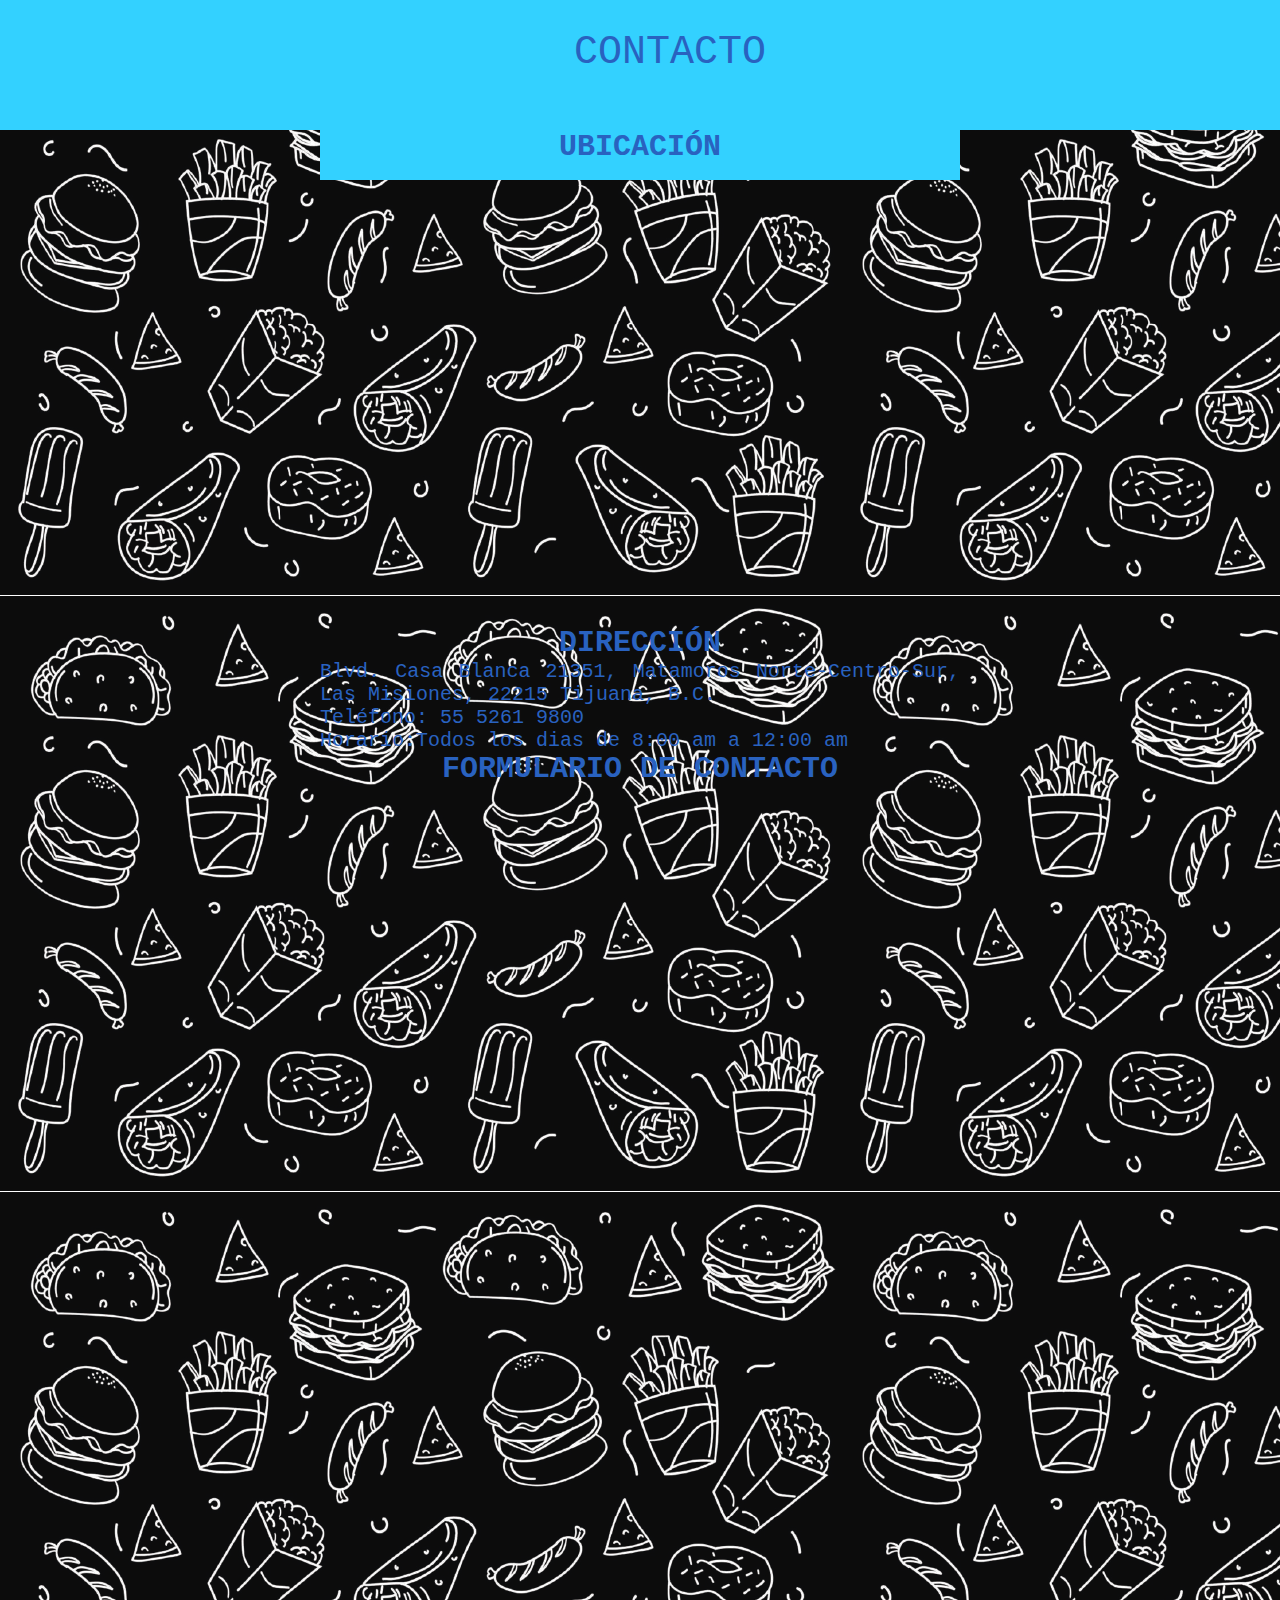
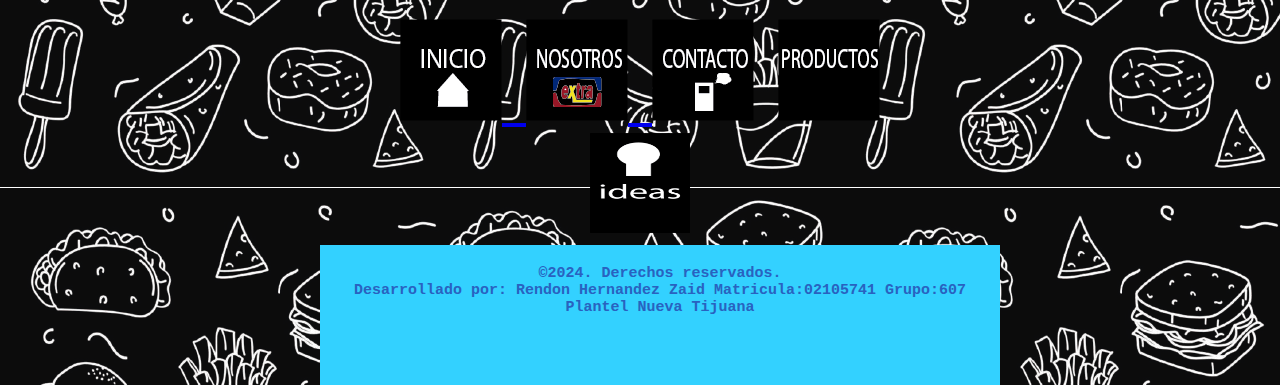
<file: html/contactos.html>
<!Doctype html>
<html>
	<head>
		<title>
			Contactos-Extra
		</title>
		<!-- Link se utiliza para colocar la imagen del icono del navegador -->
		<link rel="shortcut icon" href="../imagenes/logo.png">
		<link rel="stylesheet" href="../css/estilo.css">
	</head>
	<!-- bgcolor se utiliza para el color que esta en la pagina  -->
	<body>
		<center>
		<div id="top">
				CONTACTO <br>
		</div>
		<div id="principal">
		<div>
				<p class="encabezado">
				UBICACI&Oacute;N<br>
				</p>				
				<iframe src="https://www.google.com/maps/embed?pb=!1m14!1m8!1m3!1d13459.746824909018!2d-116.8939298!3d32.5011208!3m2!1i1024!2i768!4f13.1!3m3!1m2!1s0x80d938cb07f25f93%3A0x9e5cbc3f32dadb24!2sExtra%20%22Casa%20Blanca%22!5e0!3m2!1ses!2smx!4v1709323791677!5m2!1ses!2smx" width="600" height="450" style="border:0;" allowfullscreen="" loading="lazy" referrerpolicy="no-referrer-when-downgrade"></iframe>
				<br>
				<p class="encabezado">
				DIRECCI&Oacute;N<br>
				</p>
				<p>
					
						Blvd. Casa Blanca 21351, Matamoros Norte-Centro-Sur, Las Misiones, 22215 Tijuana, B.C.<br>
						Tel&eacute;fono: 55 5261 9800<br>
						Horario:Todos los dias de 8:00 am a 12:00 am<br>
				</p>
				<p class="encabezado">
				FORMULARIO DE CONTACTO<br>
				</p>	
				<iframe src="https://docs.google.com/forms/d/e/1FAIpQLSf8Lu6hoIB8DVu_Dqxp4Hpg2nXFYgpYZVQd9m1OoY4dPFw3hw/viewform?embedded=true" width="640" height="821" frameborder="0" marginheight="0" marginwidth="0">Cargando…</iframe> <br>
				<A href="../index.html">
			<img src="../imagenes/inicio.png">
				</A>
				<A href="nosotros.html">
			<img src="../imagenes/nosotros.png">
			</A href="nosotros.html">
			<img src="../imagenes/contacto.png">
			<A href="productos.html">
			<img src="../imagenes/productos.png"><br>
			</A href="html/productos.html">
			<A href="ideas.html">
			<img src="../imagenes/boton.png"
			height="100" width="100"><br>
			</A href="ideas.html">
			<div id="piediv">
			<p class="pie">
				&copy;2024. Derechos reservados.<br>
				Desarrollado por: Rendon Hernandez Zaid Matricula:02105741 Grupo:607<br>
				Plantel Nueva Tijuana
			</p>
			</div>
		</center>
	</body>
</html>
</file>
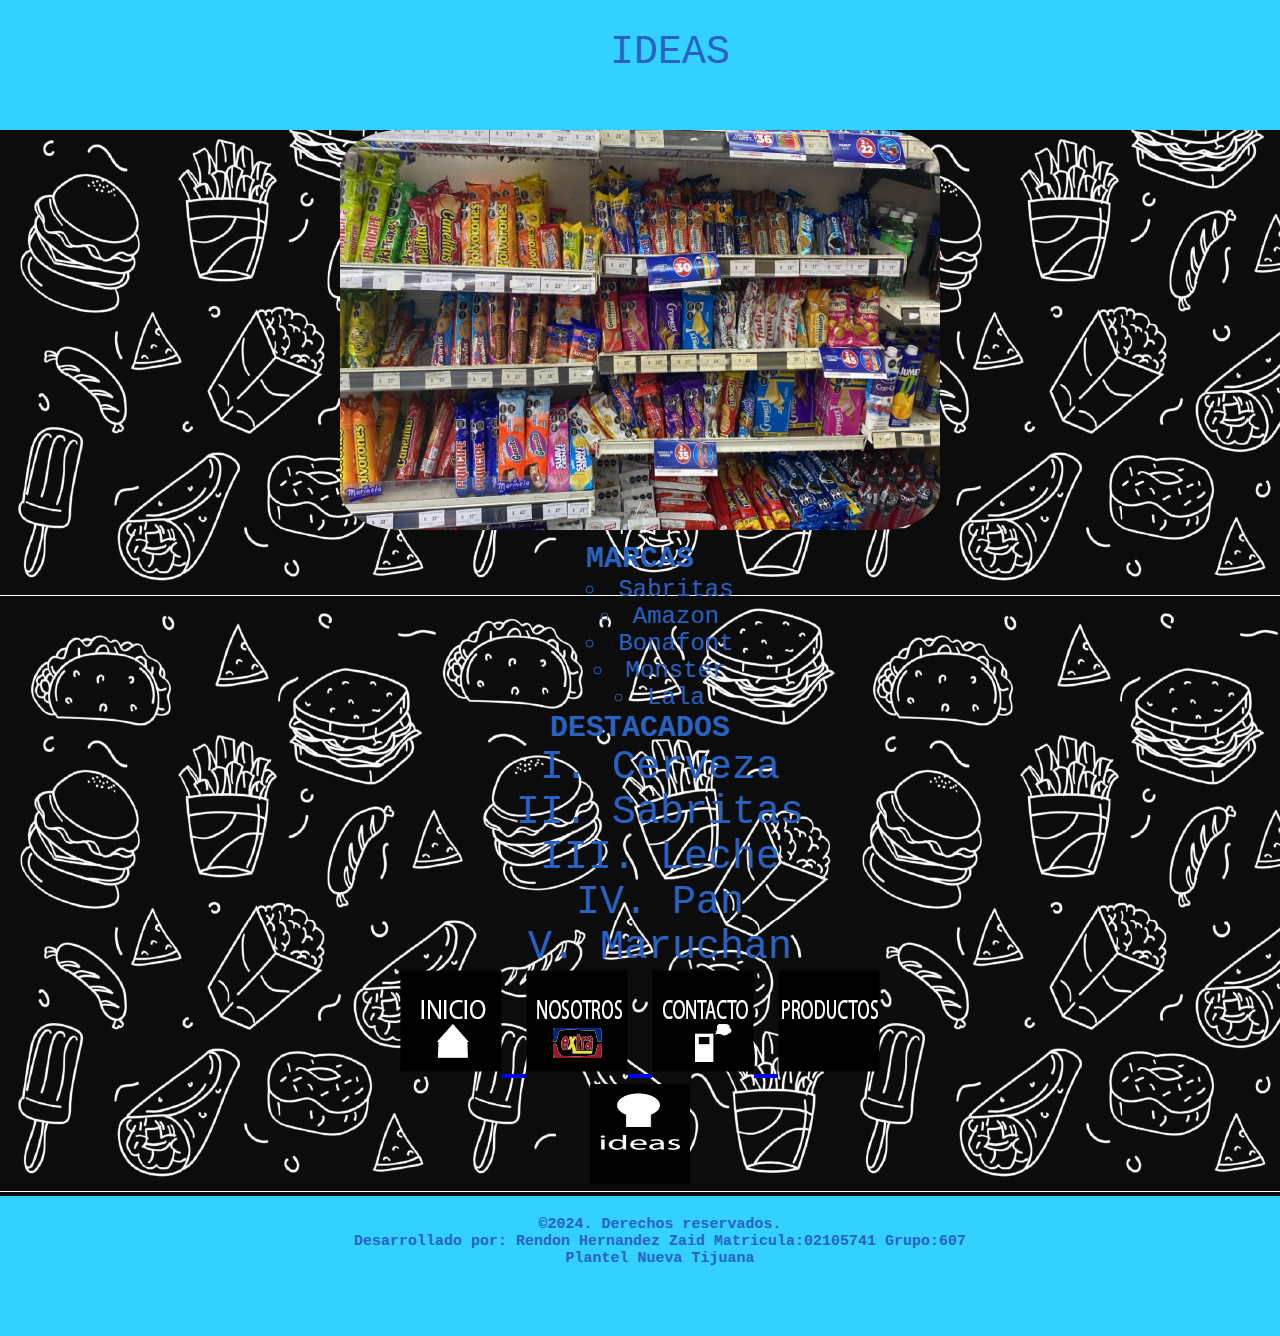
<file: html/ideas.html>
<!Doctype html>
<html>
	<head>
		<title>
			Ideas-Extra
		</title>
		<!-- Link se utiliza para colocar la imagen del icono del navegador -->
		<link rel="shortcut icon" href="../imagenes/logo.png">
		<link rel="stylesheet" href="../css/estilo.css">
	</head>
	<!-- bgcolor se utiliza para el color que esta en la pagina  -->
	<body>
		<center>
			<div id="top">
				IDEAS <br>
			</div>
				<img src="../imagenes/imagen3.jpg"
				class="img-marquee"><br>
				<p class="encabezado">
				MARCAS <br>
				</p>
				<font size="5">
					<ul>
						<li>Sabritas</li>
						<li>Amazon</li>
						<li>Bonafont</li>
						<li>Monster</li>
						<li>Lala</li>
					</ul>
				</font>
				<p class="encabezado">
				DESTACADOS<br>
				</p>
				
					<ol>
						<li>Cerveza</li>
						<li>Sabritas</li>
						<li>Leche</li>
						<li>Pan</li>
						<li>Maruchan</li>
					</ol>
				
				<A href="../index.html">
			<img src="../imagenes/inicio.png">
				</A>
				<A href="nosotros.html">
			<img src="../imagenes/nosotros.png">
			</A href="nosotros.html">
			<A href="contactos.html">
			<img src="../imagenes/contacto.png">
			</A href="contactos.html">
			<A href="productos.html">
			<img src="../imagenes/productos.png"><br>
			</A href="html/productos.html">
			<img src="../imagenes/boton.png"height="100" width="100"><br>
			<div id="piediv">
			<p class="pie">
				&copy;2024. Derechos reservados.<br>
				Desarrollado por: Rendon Hernandez Zaid Matricula:02105741 Grupo:607<br>
				Plantel Nueva Tijuana
			</p>
			</div>
		</center>
	</body>
</html>
</file>
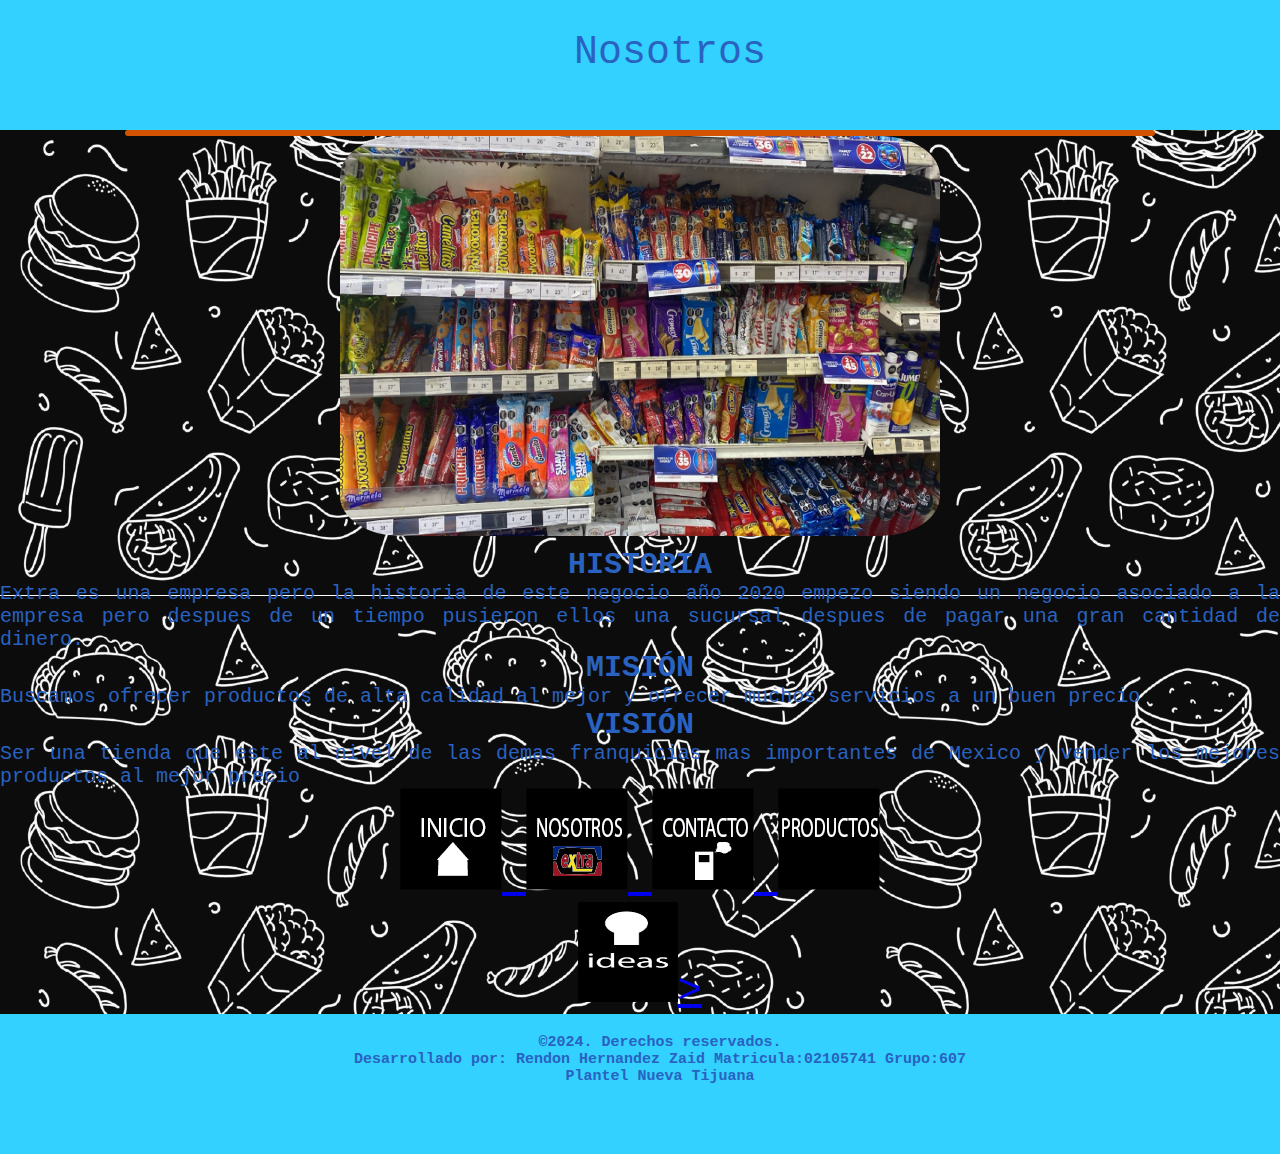
<file: html/nosotros.html>
<!Doctype html>
<html>
	<head>
		<title>
			Nosotros-Extra
		</title>
		<!-- Link se utiliza para colocar la imagen del icono del navegador -->
		<link rel="shortcut icon" href="../imagenes/logo.png">
		<link rel="stylesheet" href="../css/estilo.css">
	</head>
	<!-- bgcolor se utiliza para el color que esta en la pagina  -->
	<body>
		<center>
			<div id="top">
				Nosotros <br>
				</div>
				<hr>
				<img src="../imagenes/imagen3.jpg"
				class="img-marquee"><br>
				<p class="encabezado">
					HISTORIA<br>
				</p>
				</p>
					<p>
						Extra es una empresa pero la historia de este negocio a&ntilde;o 2020 empezo siendo un negocio 
						asociado a la empresa pero despues de un tiempo pusieron ellos una sucursal despues de pagar una gran cantidad de dinero. <br>
					</p>
				<p class="encabezado">
				MISI&Oacute;N<br>
				</p>
				
					<p>
						Buscamos ofrecer productos de alta calidad al mejor y ofrecer muchos servicios a un buen precio <br>
					</p>
				
				<p class="encabezado">
				VISI&Oacute;N<br>
				</p>
				
					<p>
						Ser una tienda que este al nivel de las demas franquicias mas importantes de Mexico y vender los mejores productos al mejor precio <br>
					</p>
				
				<A href="../index.html">
			<img src="../imagenes/inicio.png">
				</A>
				<A href="nosotros.html">
			<img src="../imagenes/nosotros.png">
			</A href="nosotros.html">
			<A href="contactos.html">
			<img src="../imagenes/contacto.png">
			</A href="contactos.html">
			<A href="productos.html">
			<img src="../imagenes/productos.png"><br>
			</A href="html/productos.html">
			<A href="ideas.html">
			<img src="../imagenes/boton.png"height="100" width="100">><br>
			</A href="productos.html">
			<div id="piediv">
			<p class="pie">
				&copy;2024. Derechos reservados.<br>
				Desarrollado por: Rendon Hernandez Zaid Matricula:02105741 Grupo:607<br>
				Plantel Nueva Tijuana
			</p>
			</div>
		</center>
	</body>
</html>
</file>
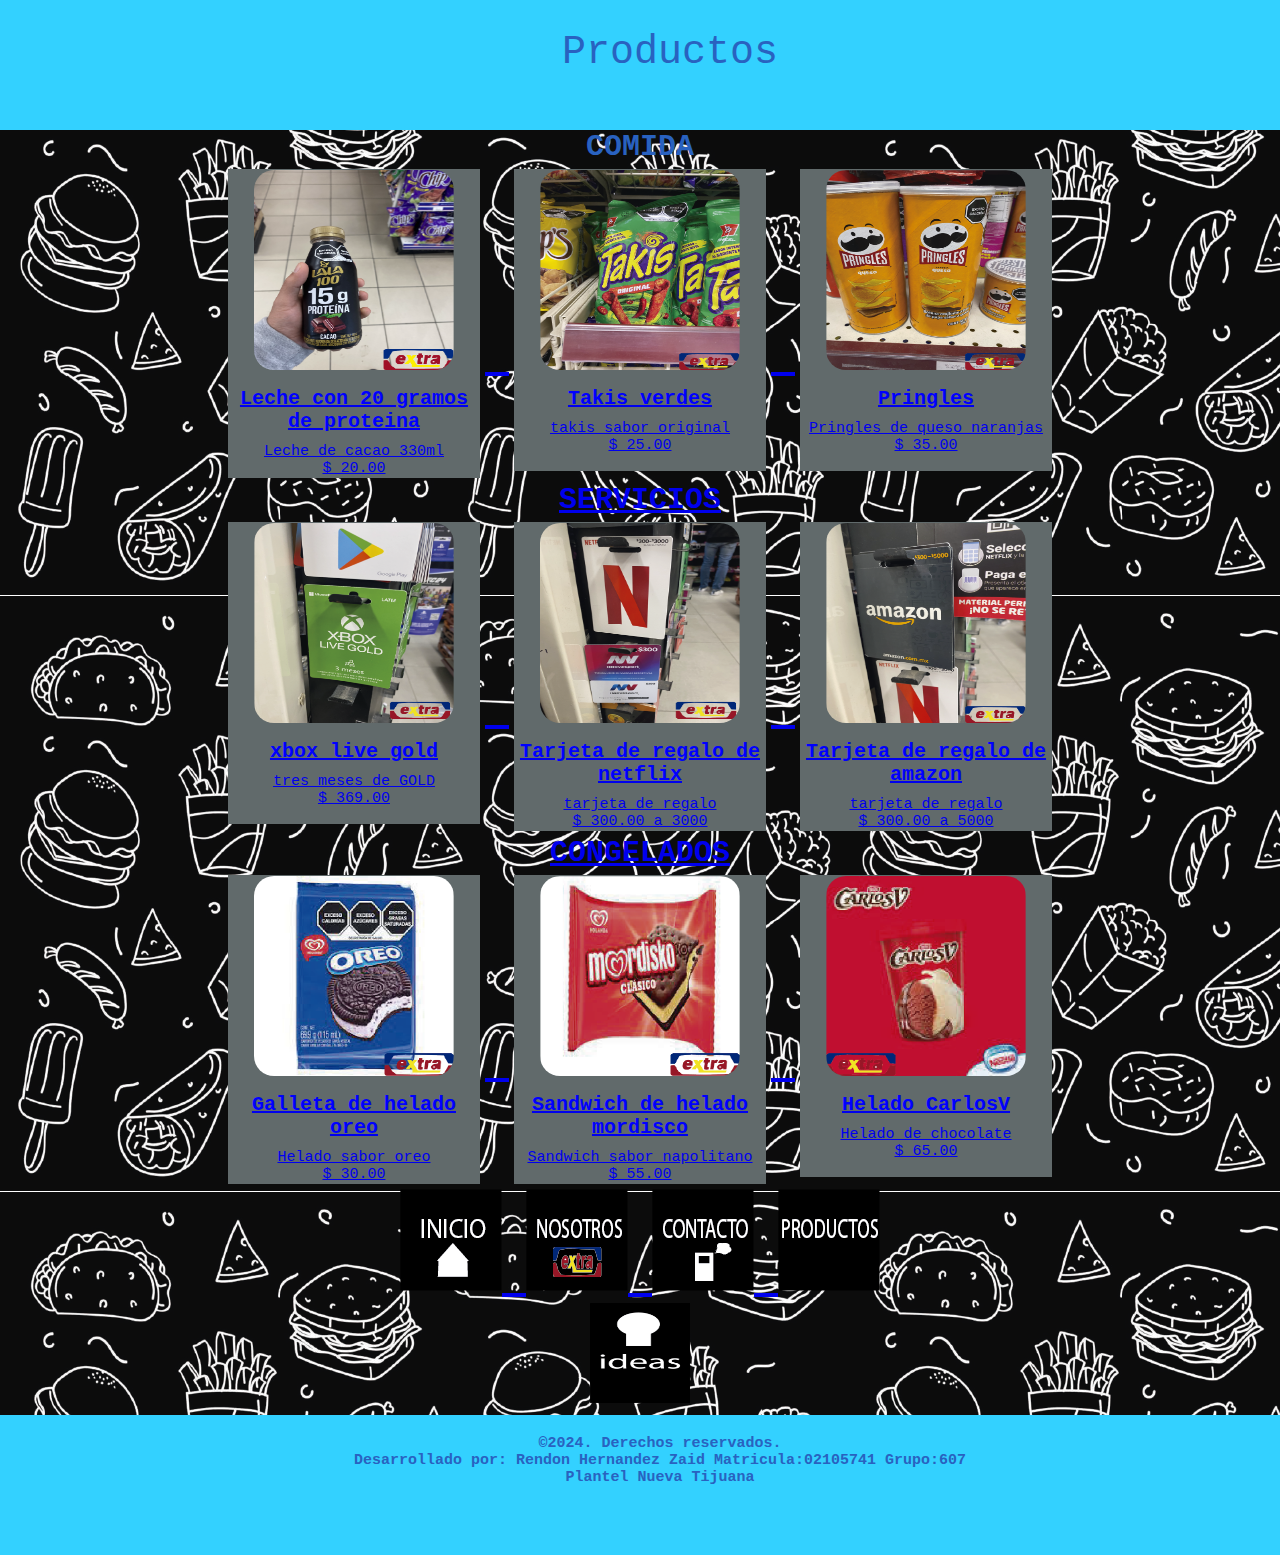
<file: html/productos.html>
<!Doctype html>
<html>
	<head>
		<title>
			Productos-Extra
		</title>
		<!-- Link se utiliza para colocar la imagen del icono del navegador -->
		<link rel="shortcut icon" href="../imagenes/logo.png">
		<link rel="stylesheet" href="../css/estilo.css">
	</head>
	<!-- bgcolor se utiliza para el color que esta en la pagina  -->
	<body>
		<center>
			<div id="top">
				Productos <br>
			</div>
				
				
				<p class="encabezado">
				COMIDA<br>
				</p>
				<div class="caja">
						<A href="../html/producto1.html">
						<img src="../imagenes/leche.png"
						class="img-productos">
						<div class="caja-texto">
						Leche con 20 gramos de proteina
						</div>
						<div class="texto-adicional">
						Leche de cacao 330ml<br>
						$ 20.00 <br>
						</div>
				</div>	
				<div class="caja">
				<A href="../html/producto2.html">
						<img src="../imagenes/takis.png"
						class="img-productos">
						<div class="caja-texto">
						Takis verdes
						</div>
						<div class="texto-adicional">
						takis sabor original<br>
						$ 25.00 <br>
						</div>
				</div>	
				<div class="caja">
				<A href="../html/producto3.html">
						<img src="../imagenes/pringles.png"
						class="img-productos">
					<div class="caja-texto">
						Pringles
						</div>
						<div class="texto-adicional">
						Pringles de queso naranjas<br>
						$ 35.00 <br>
						</div>
				</div>	
						
				
					
				<p class="encabezado">
				SERVICIOS<br>
				</p>
				<div class="caja">
				<A href="../html/producto4.html">
						<img src="../imagenes/xbox.png"
						class="img-productos">
						<div class="caja-texto">
						xbox live gold
						</div>
						<div class="texto-adicional">
						tres meses de GOLD<br>
						$ 369.00 <br>
						</div>
				</div>	
					<div class="caja">
					<A href="../html/producto5.html">
						<img src="../imagenes/netflix.png"
						class="img-productos">
					<div class="caja-texto">
						Tarjeta de regalo de netflix
						</div>
						<div class="texto-adicional">
						tarjeta de regalo<br>
						$ 300.00 a 3000 <br>
						</div>
				</div>	
					<div class="caja">
					<A href="../html/producto6.html">
						<img src="../imagenes/amazon.png"
						class="img-productos">
					<div class="caja-texto">
						Tarjeta de regalo de amazon
						</div>
						<div class="texto-adicional">
						tarjeta de regalo<br>
						$ 300.00 a 5000 <br>
						</div>
				</div>	
			
				
				<p class="encabezado">
				CONGELADOS<br>
				</p>
				<div class="caja">
				<A href="../html/producto7.html">
							<img src="../imagenes/oreo.png"
						class="img-productos">
					<div class="caja-texto">
						Galleta de helado oreo
						</div>
						<div class="texto-adicional">
						Helado sabor oreo<br>
						$ 30.00 <br>
						</div>
						</div>
						<div class="caja">
						<A href="../html/producto8.html">
							<img src="../imagenes/mordisco.png"
						class="img-productos">
				<div class="caja-texto">
						Sandwich de helado mordisco
						</div>
						<div class="texto-adicional">
						Sandwich sabor napolitano<br>
						$ 55.00 <br>
						</div>
						</div>
						<div class="caja">
						<A href="../html/producto9.html">
						<img src="../imagenes/carlosv.png"
						class="img-productos">
					<div class="caja-texto">
						Helado CarlosV
						</div>
						<div class="texto-adicional">
						Helado de chocolate<br>
						$ 65.00 <br>
						</div>
						</div><br>
				<A href="../index.html">
			<img src="../imagenes/inicio.png">
				</A href="../index.html">
				<A href="nosotros.html">
			<img src="../imagenes/nosotros.png">
				</A href="nosotros.html">
				<A href="contactos.html">
			<img src="../imagenes/contacto.png">
			</A href="contactos.html">
			<img src="../imagenes/productos.png"><br>
			<A href="ideas.html">
			<img src="../imagenes/boton.png"
			height="100" width="100"><br>
			</A href="ideas.html">
			<div id="piediv">
			<p class="pie">
				&copy;2024. Derechos reservados.<br>
				Desarrollado por: Rendon Hernandez Zaid Matricula:02105741 Grupo:607<br>
				Plantel Nueva Tijuana
			</p>
			</div>
		</center>
	</body>
</html>
</file>
<file: css/estilo.css>
body{
	background-image:url("../imagenes/fondo2.png");
	color:#2962C0;
	font-family:"Lucida Console", "Courier New", monospace;
	font-size:40px;
	}
p{
	text-align:	justify;
	font-size:20px;
	}
hr{
	border:3px solid #D35400;
	border-radius: 5px;
	width:80%;
}
table,tr,td{
	border:1px solid #D35400;
	border-spacing: 0px;
	background-color:#616A6B;
	text-align:center;
	font-size:20px;
}
ul{
	list-style-type:circle;
	list-style-position:inside;
}
ol{
	list-style-type:upper-roman;
	list-style-position:inside;
}
@font-face{
	font-family:mifuente;
	src:url(../fonts/);
}
}
@font-face{
	font-family:fuente2;
	src:url(../fonts/);
}
.pie{
	text-align:center;
	font-size:15px;
	font-weight:bold;
}
.encabezado{
	text-align:center;
	font-size:30px;
	font-weight:bold;
}
.img-marquee{
	height:400px;
	width:600px;
	border-radius:10%
}
.img-control{
	height:50px;
	width:50px;
	border-radius:10%
}
.img-productos{
	height:200px;
	width:200px;
	border-radius:10%
}
*{
	margin:0px;
}
div#top{
	padding:30px;
	width:100%;
	height:70px;
	background-color:#33D1FF;
	/*background-image:liner-gradient(#3396FF,#33D1FF);*/
	/*background-image:radial-gradient(#3396FF,#33D1FF)*/
	
}
div#piediv{
	padding:20px;
	width:100%;
	height:100px;
	background-color:#33D1FF;
	/*background-image:liner-gradient(#3396FF,#33D1FF);*/
	/*background-image:radial-gradient(#3396FF,#33D1FF)*/
	
}
/*aqui me quede looool , jessica */

div#principal{
	width:50%;
	height:50px;
	background-color:#33D1FF;
}
.caja{
	height:300px;
	width:250px;
	background:#616A6B;
	border:1px solid #616A6B;
	margin:5px;
	color:black;
	text-align:center;
	display:inline-table;
}
.caja:hover{
	box-shadow: 0 0 10px red;
	transform:scale(1.3);
}
.caja-texto{
	padding-top:5px;
	padding-bottom:5px;
	font-size:20px;
	color:blue;
	font-weight:bold;
}
.texto-adicional{
	padding-top:5px;
	font-size:15px;
}
.carrousel{
    width: 600px;
    margin:auto;
    /*Hace que el padding y el border pasen a formar
    parte del calculo de la caja y no de la suma */
    box-sizing: border-box;
}

.conteCarrousel{
    width: 100%;
    height: 400px;
    /*Hace que el navegador oculte
    todos los contenidos que salen del div*/
    overflow: hidden;
    box-sizing: border-box;
}

.itemCarrousel{
    /*La nueva Posicion del elemento en relacioncion de
    un elemento con su posicion normal*/
    position: relative;
    width: 100%;
    height: 100%;
    box-sizing: border-box;
}

.itemCarrouselTarjeta{
    width: 100%;
    height: 100%;
    box-sizing: border-box;
}

.itemCarrouselArrows{
    /*Hace que un elemento se coloque
    respecto a su contenedor posicionado
    mas cercano*/
    position: absolute;
    top: 0;
    bottom: 0;
    left: 0;
    right: 0;
    height: 100%;
    width: 100%;
    /*Ayuda a colocar las caja como si
    fueran celdas de tablas*/
    display: flex;
    align-items: center;
    /*Distribuye el espacion entre los
    objetos y su alrededor*/
    justify-content: space-between;
    padding: 20px;
    box-sizing: border-box;
}

.itemCarrouselArrows > i:hover {
    cursor: pointer;
}

.conteCarrouselController{
    width: 100%;
    display: flex;
    justify-content: space-evenly;
}

.conteCarrouselController > a{
    text-decoration: none;
    font-size: 32px;
    color: grey;
}

.itemCarrouselArrows > a > i{
    color: white;
	
}
</file>
